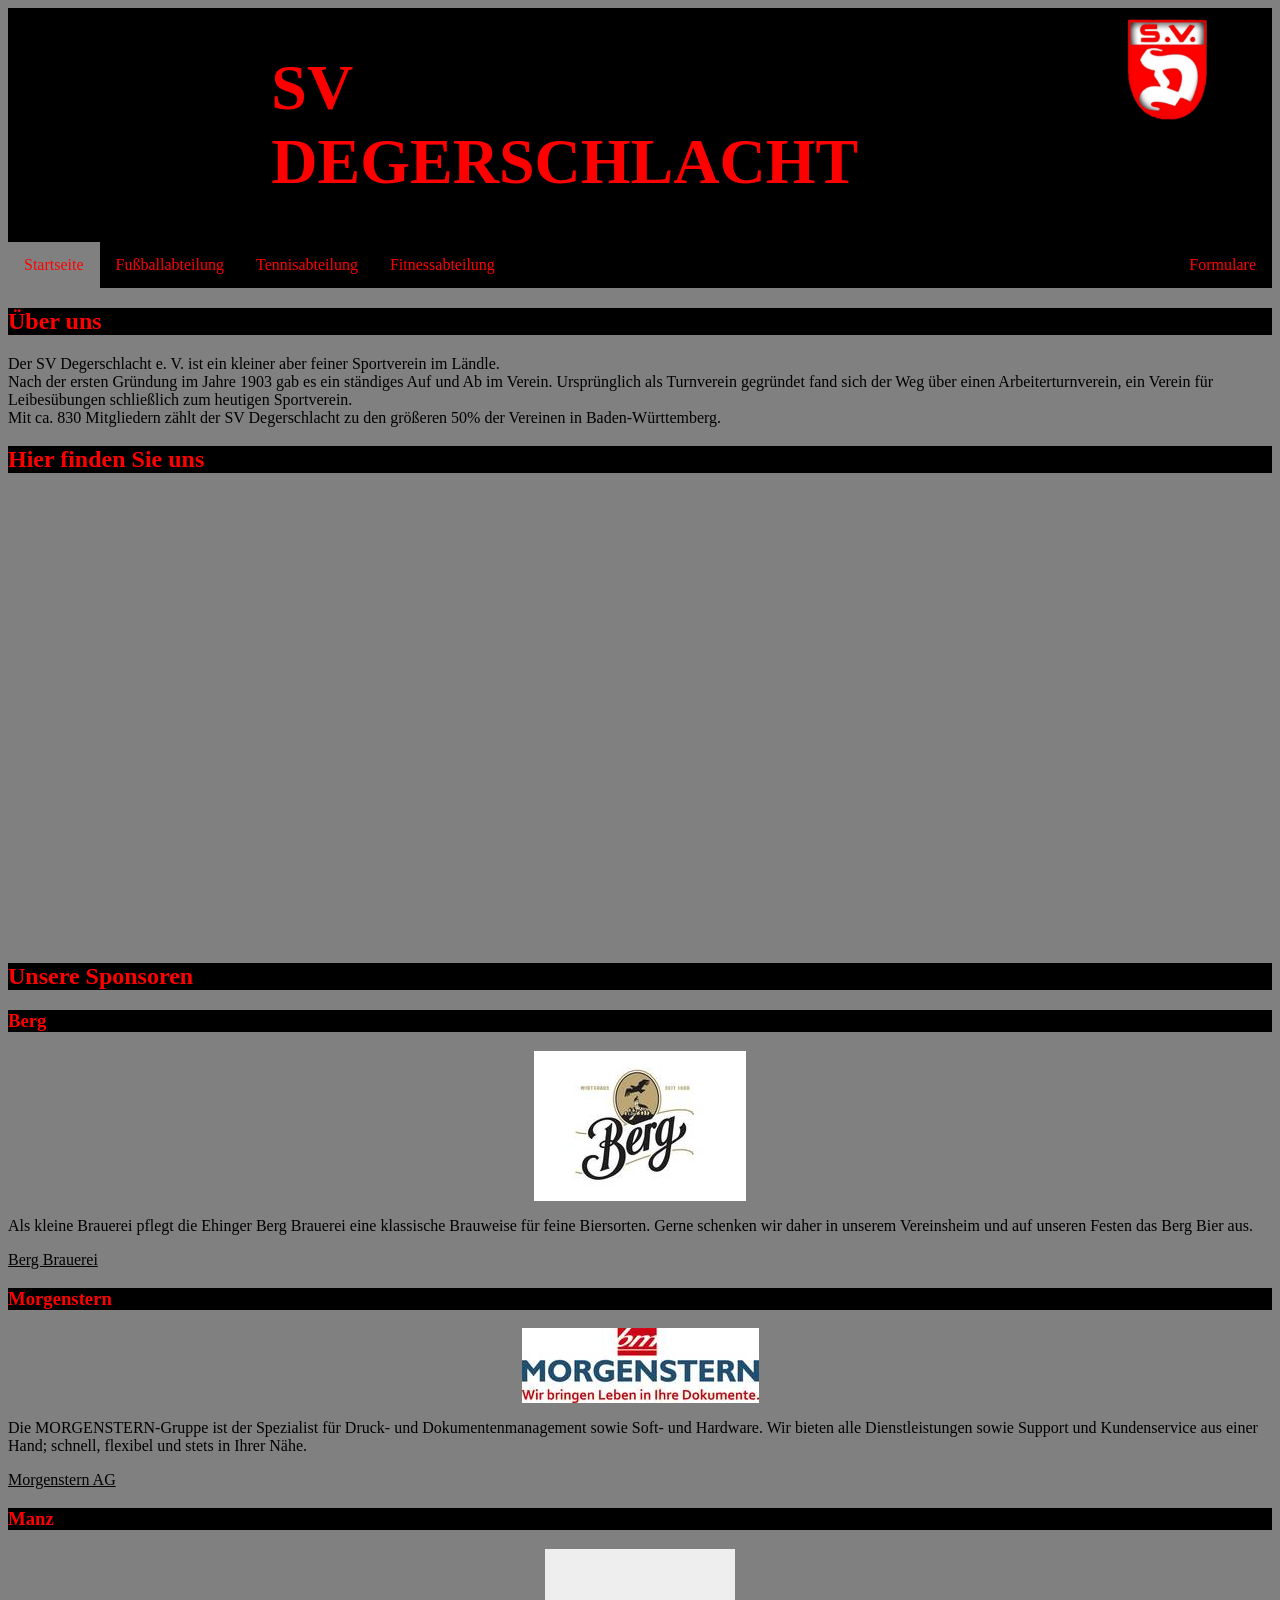
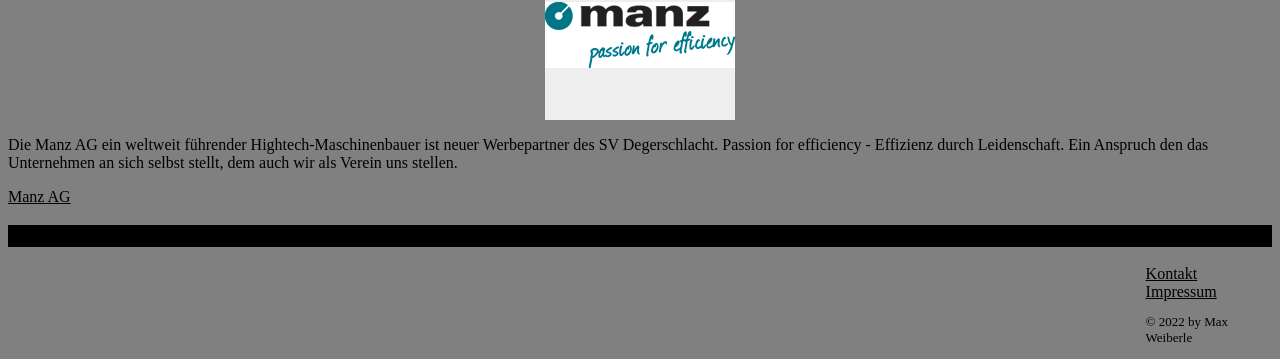
<file: WebsiteSVDegerschlacht/index.html>
<!doctype html>
<html lang="de">
  <head>
    <meta charset="utf-8">
    <meta name="viewport" content="width=device-width, initial-scale=1.0">
    <title>SV Degerschlacht Homepage</title>
    <link rel="stylesheet" href="css/stylesheet.css">
  </head>
  <body>
    <header id="grid">
      <h1 class="center">SV DEGERSCHLACHT</h1>
      <a id="backlink" href="index.html"><img src="img/Logo.png" alt="Startseite" class="center">
      </a>
    </header>
    
    <nav id="navLeiste">
      <ul>
        <li><a class="active" tabindex="0" aria-current="page">Startseite</a></li>
        <li class="dropdown"><a class="dropbtn" href="fußball.html">Fußballabteilung</a>
        <div class="dropdown-content">
          <a href="tabelle.html">Aktuelle Tabellen</a>
          <a href="herren1.html">Herren 1</a>
          <a href="herren2.html">Herren 2</a>
        </div></li>
        <li><a href="tennis.html">Tennisabteilung</a></li>
        <li><a href="fitness.html">Fitnessabteilung</a></li>
        <li style="float: right"><a href="formulare.html">Formulare</a></li>
      </ul>
    </nav>

    <h2>Über uns</h2>
    <p>Der SV Degerschlacht e. V. ist ein kleiner aber feiner Sportverein im Ländle. <br>
    Nach der ersten Gründung im Jahre 1903 gab es ein ständiges Auf und Ab im Verein. 
    Ursprünglich als Turnverein gegründet fand sich der Weg über einen Arbeiterturnverein, 
    ein Verein für Leibesübungen schließlich zum heutigen Sportverein. <br>
    Mit ca. 830 Mitgliedern zählt der SV Degerschlacht zu den größeren 50% der Vereinen in 
    Baden-Württemberg.</p>

    <h2>Hier finden Sie uns</h2>
    <iframe class="center" src="https://www.google.com/maps/embed?pb=!1m18!1m12!1m3!1d2642.925225796171!2d9.18479891505609!3d48.51549808533555!2m3!1f0!2f0!3f0!3m2!1i1024!2i768!4f13.1!3m3!1m2!1s0x4799ee1c55ea986f%3A0xfe8067bb8107727a!2sSportverein%20Degerschlacht%20e.V.!5e0!3m2!1sde!2sde!4v1642588171782!5m2!1sde!2sde" width="600" height="450" style="border:0;" allowfullscreen="" loading="lazy"></iframe>

    <h2>Unsere Sponsoren</h2>
    <h3>Berg</h3>
    <img class="center" src="img/csm_Berg_Schriftzug_Wappen_mittig_auf_hellem_Untergrund_CMYK_65777f8200.jpg" alt="Berg Logo" style="width: auto;">
    <p>Als kleine Brauerei pflegt die Ehinger Berg Brauerei eine klassische Brauweise für feine Biersorten.
      Gerne schenken wir daher in unserem Vereinsheim und auf unseren Festen das Berg Bier aus.</p>
      <a href="https://www.bergbier.de">Berg Brauerei</a>
    <h3>Morgenstern</h3>
    <img class="center" src="img/csm_Logo_Morgenstern_mitClaim_RGB_b09142875a.jpg" alt="Morgenstern Logo" style="width: auto;">
    <p>Die MORGENSTERN-Gruppe ist der Spezialist für Druck- und Dokumentenmanagement sowie Soft- und Hardware.
      Wir bieten alle Dienstleistungen sowie Support und Kundenservice aus einer Hand; schnell, flexibel und stets in Ihrer Nähe.</p>
      <a href="https://www.morgenstern.de">Morgenstern AG</a>
    <h3>Manz</h3>
    <img class="center" src="img/logo_manz.jpg" alt="Manz Logo" style="width: auto;">
    <p>Die Manz AG ein weltweit führender Hightech-Maschinenbauer ist neuer Werbepartner des SV Degerschlacht. 
     Passion for efficiency - Effizienz durch Leidenschaft. Ein Anspruch den das Unternehmen an sich selbst stellt, dem auch wir als Verein uns stellen.</p>
     <a href="https://www.manz.com">Manz AG</a>
    <h3 style="color: black;">Banner</h3>

    <footer class="rightF">
      <a href="kontakt.html">Kontakt</a>
      <a href="impressum.html">Impressum</a>
      <p>© 2022 by Max Weiberle</p>
    </footer>

  </body>
</html>
</file>
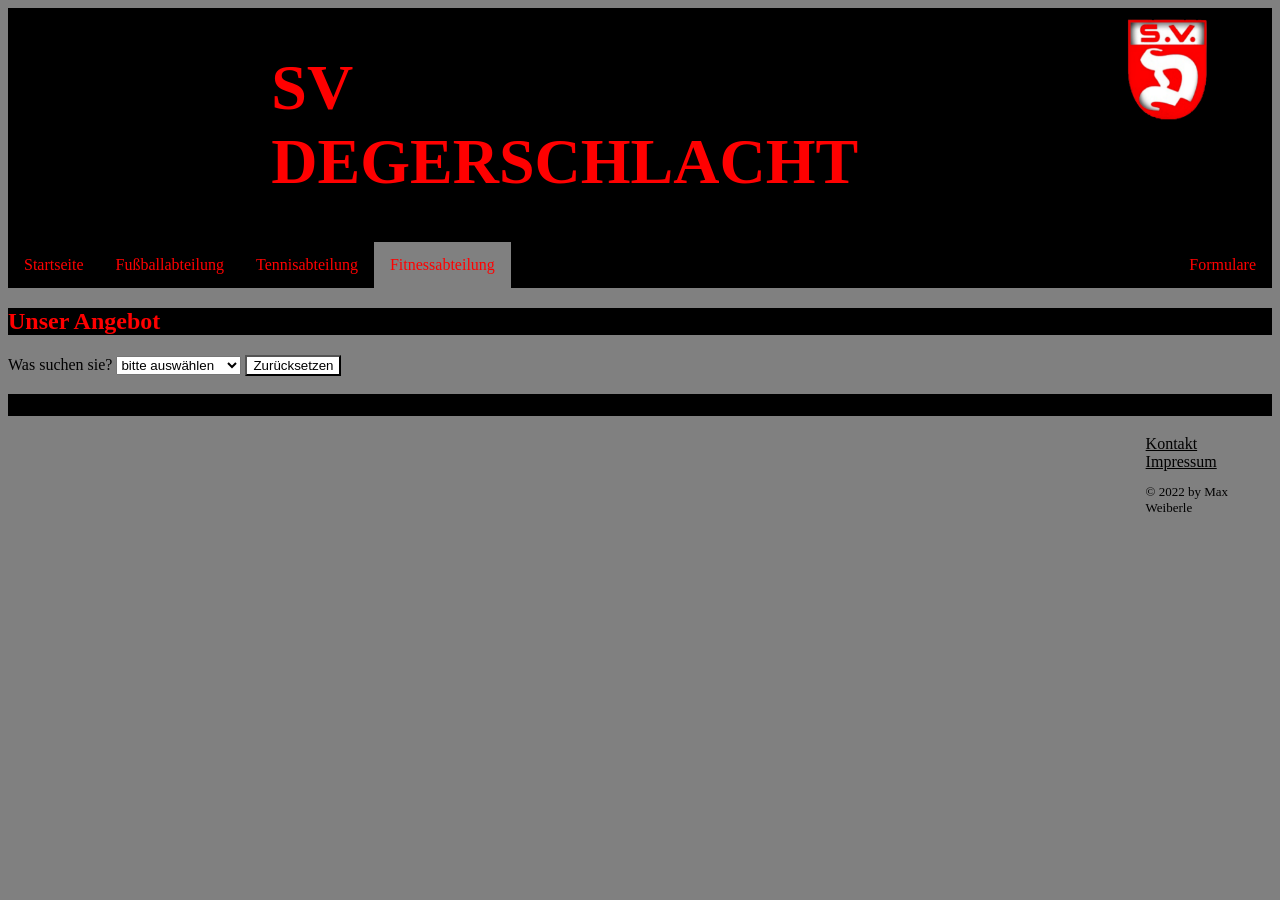
<file: WebsiteSVDegerschlacht/fitness.html>
<!doctype html>
<html lang="de">
  <head>
    <meta charset="utf-8">
    <meta name="viewport" content="width=device-width, initial-scale=1.0">
    <title>SV Degerschlacht Fitnessabteilung</title>
    <link rel="stylesheet" href="css/stylesheet.css">
    <script src="js/scriptFitness.js" async></script>
  </head>
  <body>
    <header id="grid">
      <h1 class="center">SV DEGERSCHLACHT</h1>
      <a id="backlink" href="index.html"><img src="img/Logo.png" alt="Startseite" class="center">
      </a>
    </header>
    
    <nav id="navLeiste">
      <ul>
        <li><a href="index.html">Startseite</a></li>
        <li class="dropdown"><a class="dropbtn" href="fußball.html">Fußballabteilung</a>
        <div class="dropdown-content">
          <a href="tabelle.html">Aktuelle Tabellen</a>
          <a href="herren1.html">Herren 1</a>
          <a href="herren2.html">Herren 2</a>
        </div></li>
        <li><a href="tennis.html">Tennisabteilung</a></li>
        <li><a class="active" tabindex="0" aria-current="page">Fitnessabteilung</a></li>
        <li style="float:right"><a href="formulare.html">Formulare</a></li>
      </ul>
    </nav>

    <h2>Unser Angebot</h2>
    <form id="fitnessTrainer" method="post" autocomplete="off">
      <label>Was suchen sie?</label>
      <select id="angebote">
        <option value="0">bitte auswählen</option>
        <option value="1">Eltern und Kinder</option>
        <option value="2">Ganzkörper</option>
        <option value="3">Super-Fitness</option>
        <option value="4">Skigymnastik</option>
        <option value="5">Freizeit-Mix</option>
        <option value="6">Yoga</option>
        <option value="7">Cardio</option>
        <option value="8">Männer</option>
      </select>
      <button id="b4" type="button">Zurücksetzen</button>
    </form>
    
    <div id="eltern" class="angebote">
      <h2>Eltern und Kinder</h2>
      <h3>Eltern-Kind Turnen ab 2 Jahre</h3>
      <p>Mittwoch - 15:30 - 16:30 Uhr und 16:30 - 17:30 Uhr. <br>
      Gemeinsam mit Mama oder Papa erkunden wir die Turnhalle. Gerätelandschaften sollen überwunden und erforscht werden. Rutschen, Kletter, Balancieren, Hüpfen und jede Menge Spaß.<br>
      Übungsleiterin: Steffi Kizler </p>
      <h3>Kinderturnen für Jungs und Mädels</h3>
      <p>Donnerstag - 16:30 - 17:30 Uhr - Kindergartenalter <br>
      Donnerstag - 17:30 - 18:30 Uhr - Grundschulalter <br>
      Donnerstag - 18:30 - 19:30 Uhr - Spiel, Sport, Spaß ab 5. Klasse <br>
      Das können wir schon ganz alleine! An Gerätelandschaften können wir uns austoben, unsere Grenzen austesten und die Koordination perfektionieren. <br>
      Übungsleiterin: Ursel Krais</p>
    </div>

    <div id="ganzkoerper" class="angebote">
      <h2>Ganzkörper</h2>
      <h3>65+ aber fit</h3>
      <p>Montag - 8:30 - 9:30 Uhr <br>
      Dieser Kurs am Morgen bietet ein abwechslungsreiches und rückengerechtes Gymnastikprogramm. Spaß und Entspannung kommen nicht zu kurz. <br>
      Für Frauen und Männer! <br>
      Übungsleiterin: Heike Geckeler, Tel. 57 89 50</p>
      <h3>Körper, Geist und Seele</h3>
      <p>Dienstag - 19:30 - 20:30 Uhr <br>
      Gesundheitssport auf Musik zur Erhaltung und Verbesserung der körperlichen und geistigen Leistungsfähigkeit sowie des allgemeinen Wohlbefindens. <br>
      Übungsleiterin: Susanne Haid</p>
    </div>

    <div id="superFitness" class="angebote">
      <h3>Super-Fitness</h3>
      <p>Dienstag - 20:30 - 21:30 Uhr <br>
      Schwerpunkte sind die Kräftigung von Beinmuskeln, Po, Rücken, Bauch und Oberarme auf Musik. Die Stunden beinhalten Step, Gymnastik, Pilates, Yoga, Qi-Gong, Dehnung und Entspannung. <br>
      Übungsleiterin: Susanne Haid</p>
    </div>

    <div id="skigymnastik" class="angebote">
      <h3>Skigymnastik</h3>
      <p>Mittwoch - 19:00 - 20:00 Uhr <br>
      Der Winterurlaub steht vor der Tür. Wir machen Sie mit moderner Skigymnastik fit und sicher für die Piste. <br>
      Für Frauen und Männer jeden Alters. <br>
      Übungsleiterin: Leah Lill</p>
    </div>

    <div id="freizeit" class="angebote">
      <h3>Freizeit-Mix</h3>
      <p>Mittwoch - 20:00 - 21:30 Uhr <br>
      Volleyball oder andere Ballsportarten als Freizeitsport. Für Anfänger und Wiedereinsteiger, die Freude am Ballspiel haben. Mit fachlicher Anleitung zur Verfeinerung der Spieltechnik. <br>
      Für Frauen und Männer jeden Alters.</p>
    </div>

    <div id="yoga" class="angebote">
      <h3>Yoga</h3>
      <p>Montag - 10:00 - 11:15 Uhr <br>
      Donnerstag - 18:30 - 19:30 Uhr <br>
      Donnerstag - 19:45 - 20:45 Uhr <br>
      Vereinszimmer in der Auchterthalle <br>
      Yoga bringt Beweglichkeit, Kraft, Vitalität und innere Ausgeglichenheit durch gezielte Bewegungen, Atemarbeit und Entspannungsübungen <br>
      Übungsleiterin: Anna Gehweiler <br>
      Bitte nur mit Voranmeldung unter <a href="freizeit@sv-degerschlacht.de">Freizeit@SV-Degerschlacht.de</a></p>
    </div>

    <div id="cardio" class="angebote">
      <h3>Cardio</h3>
      <p>Donnerstag - 19:30 - 20:30 Uhr <br>
      Herz-Kreislauftraining im Fettverbrennungsbereich, Kräftigung des ganzen Körpers durch abwechslungsreiches Kraft- und Ausdauertraining. <br>
      Übungsleiterin: Anja Weber</p>
    </div>

    <div id="manner" class="angebote">
      <h2>Männer</h2>
      <h3>Jedermann Sport</h3>
      <p>Montag - 20:00 - 22:00 Uhr <br>
      Verschiedene Ballsportarten wie Hockey, Basketball oder Volleyball stehen bei uns im Mittelpunkt.</p>
    </div>

    <h3 style="color: black;">Banner</h3>

    <footer class="rightF">
        <a href="kontakt.html">Kontakt</a>
        <a href="impressum.html">Impressum</a>
        <p>© 2022 by Max Weiberle</p>
      </footer>
  
    </body>
  </html>
</file>
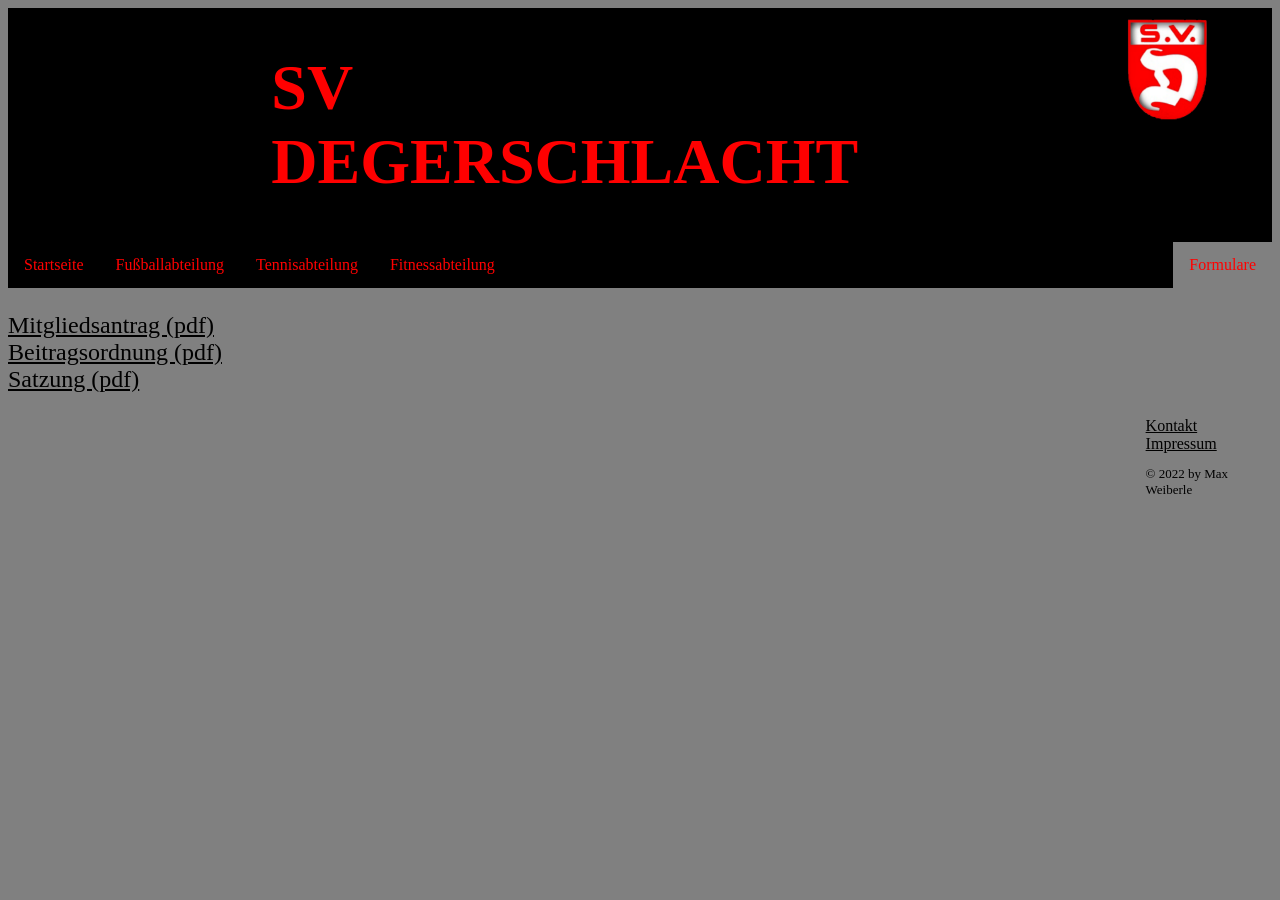
<file: WebsiteSVDegerschlacht/formulare.html>
<!doctype html>
<html lang="de">
  <head>
    <meta charset="utf-8">
    <meta name="viewport" content="width=device-width, initial-scale=1.0">
    <title>SV Degerschlacht Formulare</title>
    <link rel="stylesheet" href="css/stylesheet.css">
  </head>
  <body>
    <header id="grid">
      <h1 class="center">SV DEGERSCHLACHT</h1>
      <a id="backlink" href="index.html"><img src="img/Logo.png" alt="Startseite" class="center">
      </a>
    </header>
    
    <nav id="navLeiste">
      <ul>
        <li><a href="index.html">Startseite</a></li>
        <li class="dropdown"><a class="dropbtn" href="fußball.html">Fußballabteilung</a>
        <div class="dropdown-content">
          <a href="tabelle.html">Aktuelle Tabellen</a>
          <a href="herren1.html">Herren 1</a>
          <a href="herren2.html">Herren 2</a>
        </div></li>
        <li><a href="tennis.html">Tennisabteilung</a></li>
        <li><a href="fitness.html">Fitnessabteilung</a></li>
        <li style="float:right"><a class="active" tabindex="0" aria-current="page">Formulare</a></li>
      </ul>
    </nav>

    <p style="font-size: 1.5em;"><a href="formulare/SVD_Aufnahmeantrag_2020_V1.0.pdf">Mitgliedsantrag (pdf)</a><br>
    <a href="formulare/SVD_Beitragsordnung_2019.pdf">Beitragsordnung (pdf)</a><br>
    <a href="formulare/SVD_Satzung_2013.pdf">Satzung (pdf)</a></p>

    <footer class="rightF">
        <a href="kontakt.html">Kontakt</a>
        <a href="impressum.html">Impressum</a>
        <p>© 2022 by Max Weiberle</p>
      </footer>
  
    </body>
  </html>
</file>
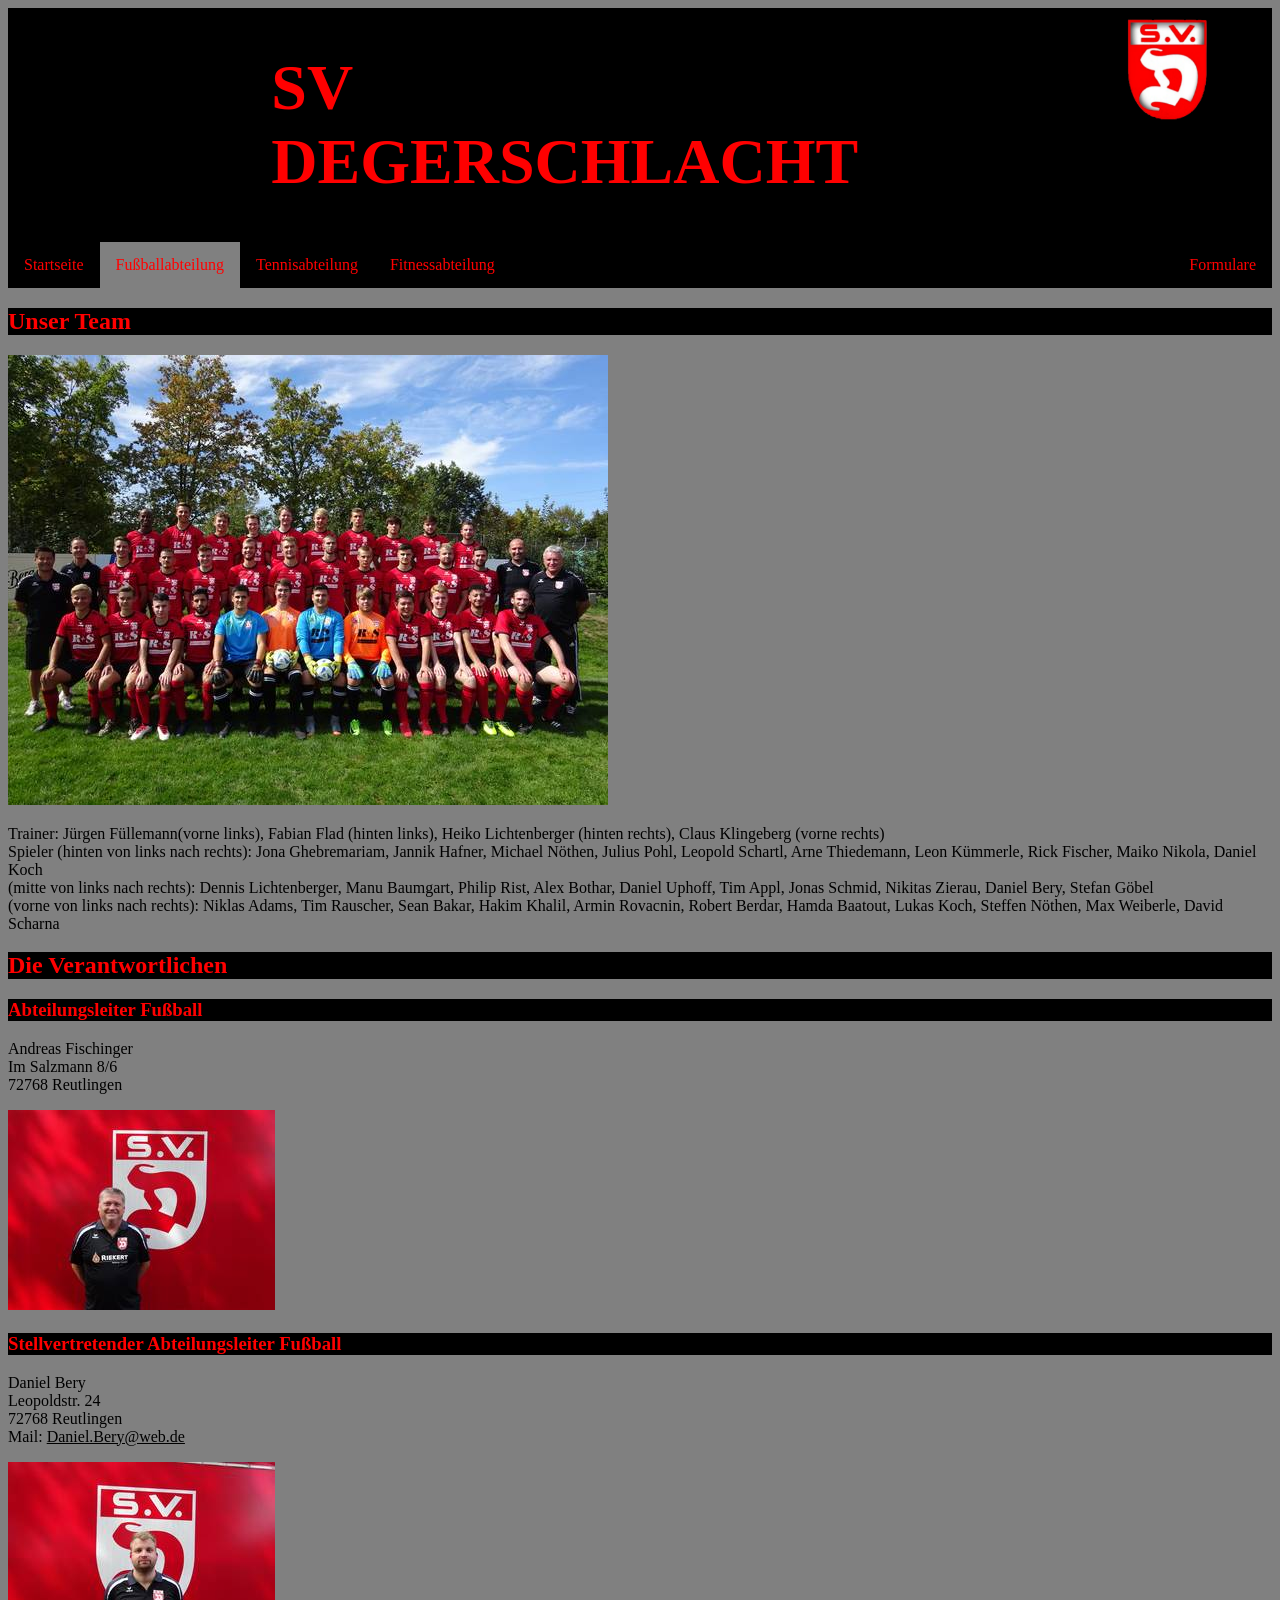
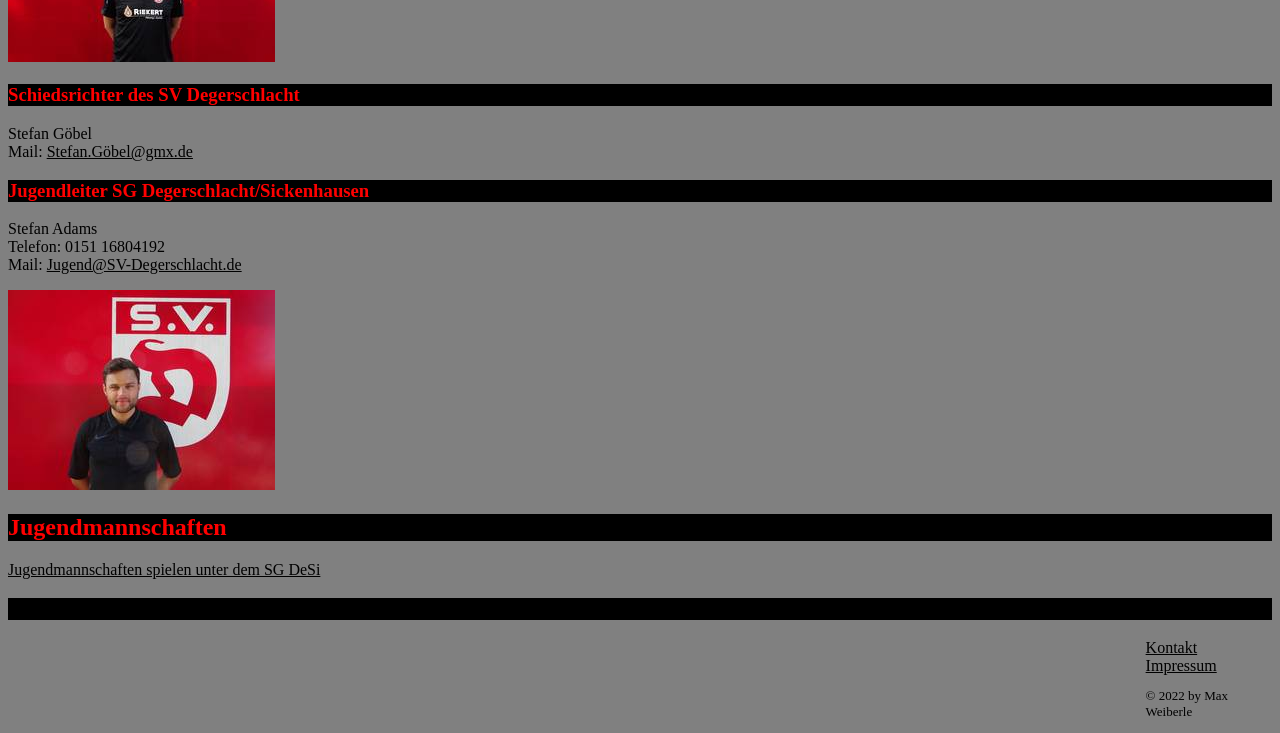
<file: WebsiteSVDegerschlacht/fußball.html>
<!doctype html>
<html lang="de">
  <head>
    <meta charset="utf-8">
    <meta name="viewport" content="width=device-width, initial-scale=1.0">
    <title>SV Degerschlacht Fußballabteilung</title>
    <link rel="stylesheet" href="css/stylesheet.css">
  </head>
  <body>
    <header id="grid">
      <h1 class="center">SV DEGERSCHLACHT</h1>
      <a id="backlink" href="index.html"><img src="img/Logo.png" alt="Startseite" class="center">
      </a>
    </header>
    
    <nav id="navLeiste">
      <ul>
        <li><a href="index.html">Startseite</a></li>
        <li class="dropdown"><a class="dropbtn active" tabindex="0" aria-current="page">Fußballabteilung</a>
        <div class="dropdown-content">
          <a href="tabelle.html">Aktuelle Tabellen</a>
          <a href="herren1.html">Herren 1</a>
          <a href="herren2.html">Herren 2</a>
        </div></li>
        <li><a href="tennis.html">Tennisabteilung</a></li>
        <li><a href="fitness.html">Fitnessabteilung</a></li>
        <li style="float:right"><a href="formulare.html">Formulare</a></li>
      </ul>
    </nav>
    <h2>Unser Team</h2>
    <img src="img/Mannschaftsfoto.jpg">
    <p>Trainer: Jürgen Füllemann(vorne links), Fabian Flad (hinten links), Heiko Lichtenberger (hinten rechts), Claus Klingeberg (vorne rechts)<br>
    Spieler (hinten von links nach rechts): Jona Ghebremariam, Jannik Hafner, Michael Nöthen, Julius Pohl, Leopold Schartl, Arne Thiedemann, Leon Kümmerle, Rick Fischer, Maiko Nikola, Daniel Koch<br>
    (mitte von links nach rechts): Dennis Lichtenberger, Manu Baumgart, Philip Rist, Alex Bothar, Daniel Uphoff, Tim Appl, Jonas Schmid, Nikitas Zierau, Daniel Bery, Stefan Göbel<br>
    (vorne von links nach rechts): Niklas Adams, Tim Rauscher, Sean Bakar, Hakim Khalil, Armin Rovacnin, Robert Berdar, Hamda Baatout, Lukas Koch, Steffen Nöthen, Max Weiberle, David Scharna</p>
    <h2>Die Verantwortlichen</h2>
    <h3>Abteilungsleiter Fußball</h3>
    <p id="grid">Andreas Fischinger<br>
    Im Salzmann 8/6<br>
    72768 Reutlingen</p>
    <img src="img/Fischinger.jpg">

    <h3>Stellvertretender Abteilungsleiter Fußball</h3>
    <p>Daniel Bery<br>
    Leopoldstr. 24<br>
    72768 Reutlingen<br>
    Mail: <a href="mailto: daniel.bery@web.de">Daniel.Bery@web.de</a></p>
    <img src="img/Bery.jpg">

    <h3>Schiedsrichter des SV Degerschlacht</h3>
    <p>Stefan Göbel<br>
    Mail: <a href="mailto: stefan.goebel1@gmx.de">Stefan.Göbel@gmx.de</a></p>

    <h3>Jugendleiter SG Degerschlacht/Sickenhausen</h3>
    <p>Stefan Adams<br>
    Telefon: 0151 16804192<br>
    Mail: <a href="jugend@sv-degerschlacht.de">Jugend@SV-Degerschlacht.de</a></p>
    <img src="img/Goebel.jpg">

    <h2>Jugendmannschaften</h2>
    <p> <a href="https://www.sgdesi.de/">Jugendmannschaften spielen unter dem SG DeSi</a></p>
    
    <h3 style="color: black;">Banner</h3>

    <footer class="rightF">
        <a href="kontakt.html">Kontakt</a>
        <a href="impressum.html">Impressum</a>
        <p>© 2022 by Max Weiberle</p>
      </footer>
  
    </body>
  </html>
</file>
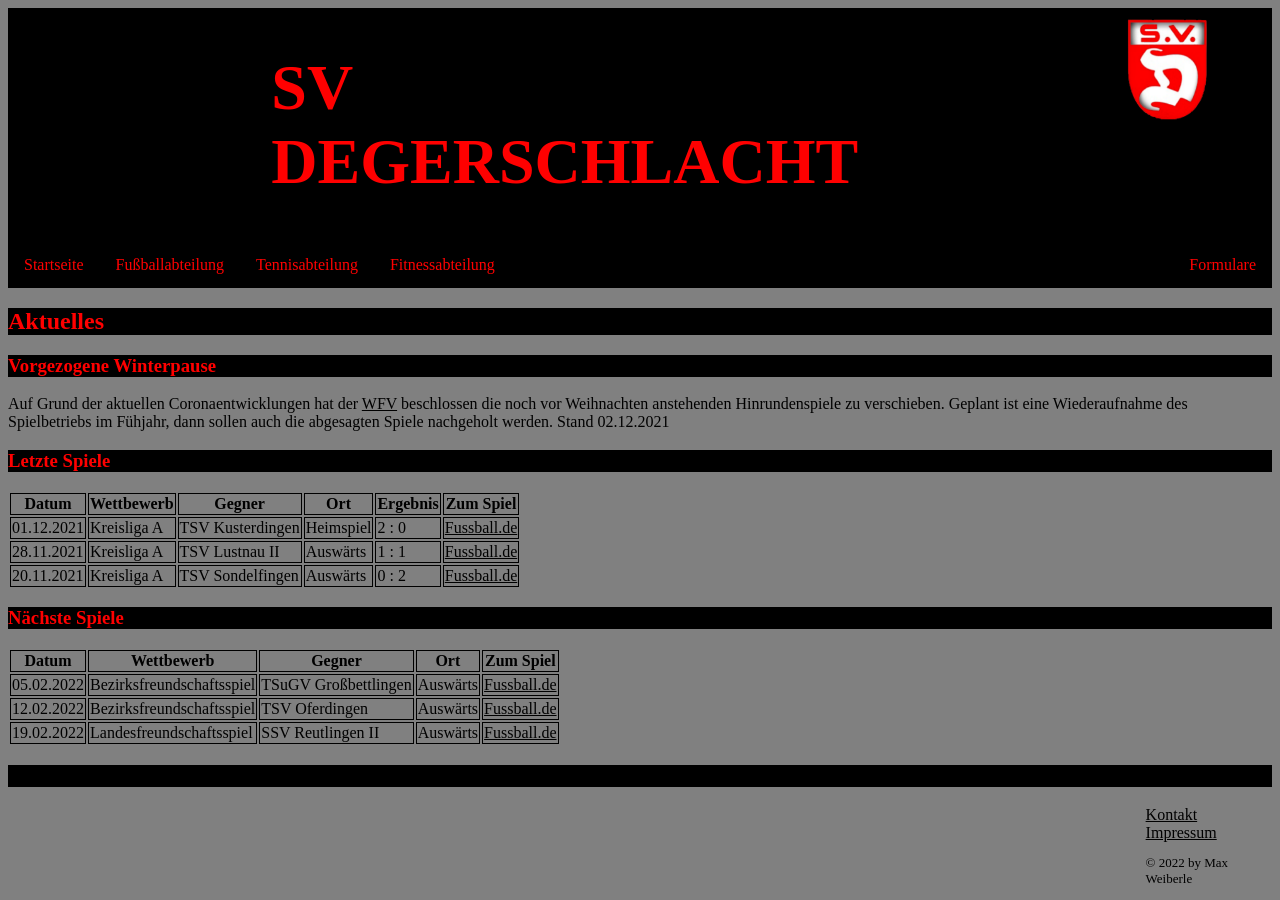
<file: WebsiteSVDegerschlacht/herren1.html>
<!doctype html>
<html lang="de">
  <head>
    <meta charset="utf-8">
    <meta name="viewport" content="width=device-width, initial-scale=1.0">
    <title>SV Degerschlacht Herren 1</title>
    <link rel="stylesheet" href="css/stylesheet.css">
  </head>
  <body>
    <header id="grid">
      <h1 class="center">SV DEGERSCHLACHT</h1>
      <a id="backlink" href="index.html"><img src="img/Logo.png" alt="Startseite" class="center">
      </a>
    </header>
    
    <nav id="navLeiste">
      <ul>
        <li><a href="index.html">Startseite</a></li>
        <li class="dropdown"><a class="dropbtn" href="fußball.html">Fußballabteilung</a>
        <div class="dropdown-content">
          <a href="tabelle.html">Aktuelle Tabellen</a>
          <a class="active" tabindex="0" aria-current="page">Herren 1</a>
          <a href="herren2.html">Herren 2</a>
        </div></li>
        <li><a href="tennis.html">Tennisabteilung</a></li>
        <li><a href="fitness.html">Fitnessabteilung</a></li>
        <li style="float:right"><a href="formulare.html">Formulare</a></li>
      </ul>
    </nav>

    <h2>Aktuelles</h2>
    <h3>Vorgezogene Winterpause</h3>
    <p>Auf Grund der aktuellen Coronaentwicklungen hat der <a href="https://www.wuerttfv.de/">WFV</a> beschlossen die noch vor Weihnachten anstehenden Hinrundenspiele zu verschieben.
    Geplant ist eine Wiederaufnahme des Spielbetriebs im Fühjahr, dann sollen auch die abgesagten Spiele nachgeholt werden. Stand 02.12.2021</p>
    <h3>Letzte Spiele</h3>
    <table>
      <tr> <th>Datum</th> <th>Wettbewerb</th> <th>Gegner</th> <th>Ort</th> <th>Ergebnis</th> <th>Zum Spiel</th></tr>
      <tr> <td>01.12.2021</td> <td>Kreisliga A</td> <td>TSV Kusterdingen</td> <td>Heimspiel</td> <td>2 : 0</td><td><a href="https://www.fussball.de/spiel/sv-degerschlacht-tsv-kusterdingen/-/spiel/02F0G6B8HC000000VS5489B4VSOE7V84#!/">Fussball.de</a></td></tr>
      <tr> <td>28.11.2021</td> <td>Kreisliga A</td> <td>TSV Lustnau II</td> <td>Auswärts</td> <td>1 : 1</td><td><a href="https://www.fussball.de/spiel/tsv-lustnau-ii-sv-degerschlacht/-/spiel/02F0G6B5UG000000VS5489B4VSOE7V84#!/">Fussball.de</a></td></tr>
      <tr> <td>20.11.2021</td> <td>Kreisliga A</td> <td>TSV Sondelfingen</td> <td>Auswärts</td> <td>0 : 2</td><td><a href="https://www.fussball.de/spiel/tsv-sondelfingen-1-sv-degerschlacht/-/spiel/02F0G6B6CC000000VS5489B4VSOE7V84#!/">Fussball.de</a></td></tr>
    </table>
    <h3>Nächste Spiele</h3>
    <table>
      <tr> <th>Datum</th> <th>Wettbewerb</th> <th>Gegner</th> <th>Ort</th> <th>Zum Spiel</th></tr>
      <tr> <td>05.02.2022</td> <td>Bezirksfreundschaftsspiel</td> <td>TSuGV Großbettlingen</td> <td>Auswärts</td> <td><a href="https://www.fussball.de/spiel/tsugv-grossbettlingen-sv-degerschlacht/-/spiel/02GU5Q2RG8000000VS5489B3VTU8R5RA#!/">Fussball.de</a></td></tr>
      <tr> <td>12.02.2022</td> <td>Bezirksfreundschaftsspiel</td> <td>TSV Oferdingen</td> <td>Auswärts</td> <td><a href="https://www.fussball.de/spiel/tsv-ofterdingen-sv-degerschlacht/-/spiel/02GNO80U5C000000VS5489B4VT01MJG1#!/">Fussball.de</a></td></tr>
      <tr> <td>19.02.2022</td> <td>Landesfreundschaftsspiel</td> <td>SSV Reutlingen II</td> <td>Auswärts</td> <td><a href="https://www.fussball.de/spiel/ssv-reutlingen-1905-fussball-ii-sv-degerschlacht/-/spiel/02GVSA4E8G000000VS5489B3VSGTCRB6">Fussball.de</a></td></tr>
    </table>

    <h3 style="color: black;">Banner</h3>
    <footer class="rightF">
        <a href="kontakt.html">Kontakt</a>
        <a href="impressum.html">Impressum</a>
        <p>© 2022 by Max Weiberle</p>
      </footer>
  
    </body>
  </html>
</file>
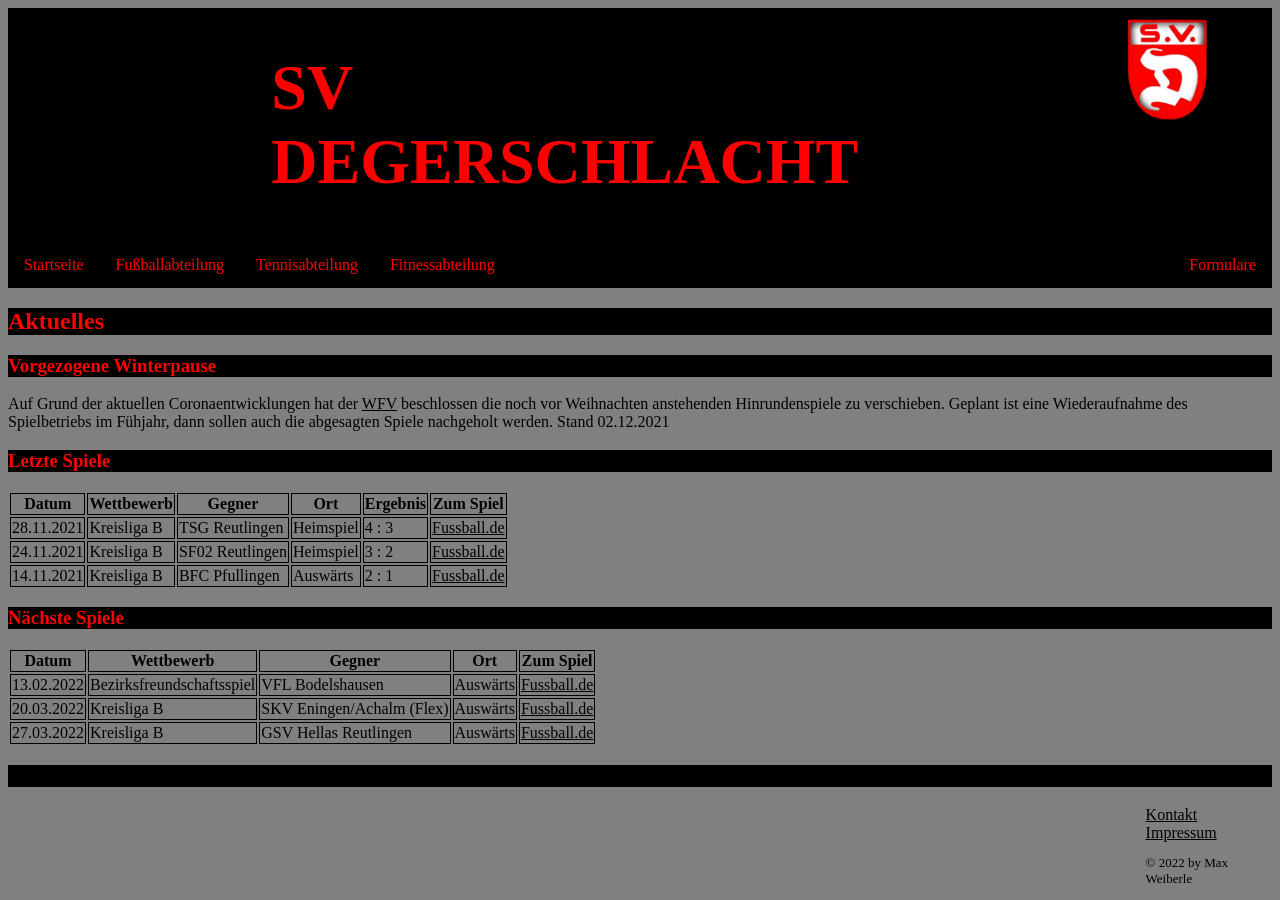
<file: WebsiteSVDegerschlacht/herren2.html>
<!doctype html>
<html lang="de">
  <head>
    <meta charset="utf-8">
    <meta name="viewport" content="width=device-width, initial-scale=1.0">
    <title>SV Degerschlacht Herren 2</title>
    <link rel="stylesheet" href="css/stylesheet.css">
  </head>
  <body>
    <header id="grid">
      <h1 class="center">SV DEGERSCHLACHT</h1>
      <a id="backlink" href="index.html"><img src="img/Logo.png" alt="Startseite" class="center">
      </a>
    </header>
    
    <nav id="navLeiste">
      <ul>
        <li><a href="index.html">Startseite</a></li>
        <li class="dropdown"><a class="dropbtn" href="fußball.html">Fußballabteilung</a>
        <div class="dropdown-content">
          <a href="tabelle.html">Aktuelle Tabellen</a>
          <a href="herren1.html">Herren 1</a>
          <a class="active" tabindex="0" aria-current="page">Herren 2</a>
        </div></li>
        <li><a href="tennis.html">Tennisabteilung</a></li>
        <li><a href="fitness.html">Fitnessabteilung</a></li>
        <li style="float:right"><a href="formulare.html">Formulare</a></li>
      </ul>
    </nav>

    <h2>Aktuelles</h2>
    <h3>Vorgezogene Winterpause</h3>
    <p>Auf Grund der aktuellen Coronaentwicklungen hat der <a href="https://www.wuerttfv.de/">WFV</a> beschlossen die noch vor Weihnachten anstehenden Hinrundenspiele zu verschieben.
    Geplant ist eine Wiederaufnahme des Spielbetriebs im Fühjahr, dann sollen auch die abgesagten Spiele nachgeholt werden. Stand 02.12.2021</p>
    <h3>Letzte Spiele</h3>
    <table>
      <tr> <th>Datum</th> <th>Wettbewerb</th> <th>Gegner</th> <th>Ort</th> <th>Ergebnis</th><th>Zum Spiel</th></tr>
      <tr> <td>28.11.2021</td> <td>Kreisliga B</td> <td>TSG Reutlingen</td> <td>Heimspiel</td> <td>4 : 3</td><td><a href="https://www.fussball.de/spiel/sv-degerschlacht-ii-tsg-reutlingen/-/spiel/02F0G87KV8000000VS5489B4VSOE7V84#!/">Fussball.de</a></td></tr>
      <tr> <td>24.11.2021</td> <td>Kreisliga B</td> <td>SF02 Reutlingen</td> <td>Heimspiel</td> <td>3 : 2</td><td><a href="https://www.fussball.de/spiel/sv-degerschlacht-ii-sf02-reutlingen/-/spiel/02F0G87L7S000000VS5489B4VSOE7V84#!/">Fussball.de</a></td></tr>
      <tr> <td>14.11.2021</td> <td>Kreisliga B</td> <td>BFC Pfullingen</td> <td>Auswärts</td> <td>2 : 1</td><td><a href="https://www.fussball.de/spiel/bfc-pfullingen-sv-degerschlacht-ii/-/spiel/02F0G87L6C000000VS5489B4VSOE7V84#!/">Fussball.de</a></td></tr>
    </table>
    <h3>Nächste Spiele</h3>
    <table>
      <tr> <th>Datum</th> <th>Wettbewerb</th> <th>Gegner</th> <th>Ort</th> <th>Zum Spiel</th></tr>
      <tr> <td>13.02.2022</td> <td>Bezirksfreundschaftsspiel</td> <td>VFL Bodelshausen</td> <td>Auswärts</td> <td><a href="https://www.fussball.de/spiel/vfb-bodelshausen-sv-degerschlacht-ii/-/spiel/02GVIPJSIS000000VS5489B4VVCED720">Fussball.de</a></td></tr>
      <tr> <td>20.03.2022</td> <td>Kreisliga B</td> <td>SKV Eningen/Achalm (Flex)</td> <td>Auswärts</td> <td><a href="https://www.fussball.de/spiel/skv-eningen-achalm-sv-degerschlacht-ii/-/spiel/02F0G87QG0000000VS5489B4VSOE7V84#!/">Fussball.de</a></td></tr>
      <tr> <td>27.03.2022</td> <td>Kreisliga B</td> <td>GSV Hellas Reutlingen</td> <td>Auswärts</td> <td><a href="https://www.fussball.de/spiel/gsv-hellas-reutlingen-sv-degerschlacht-ii/-/spiel/02F0G87PVC000000VS5489B4VSOE7V84#!/">Fussball.de</a></td></tr>
    </table>

    <h3 style="color: black;">Banner</h3>
    <footer class="rightF">
        <a href="kontakt.html">Kontakt</a>
        <a href="impressum.html">Impressum</a>
        <p>© 2022 by Max Weiberle</p>
      </footer>
  
    </body>
  </html>
</file>
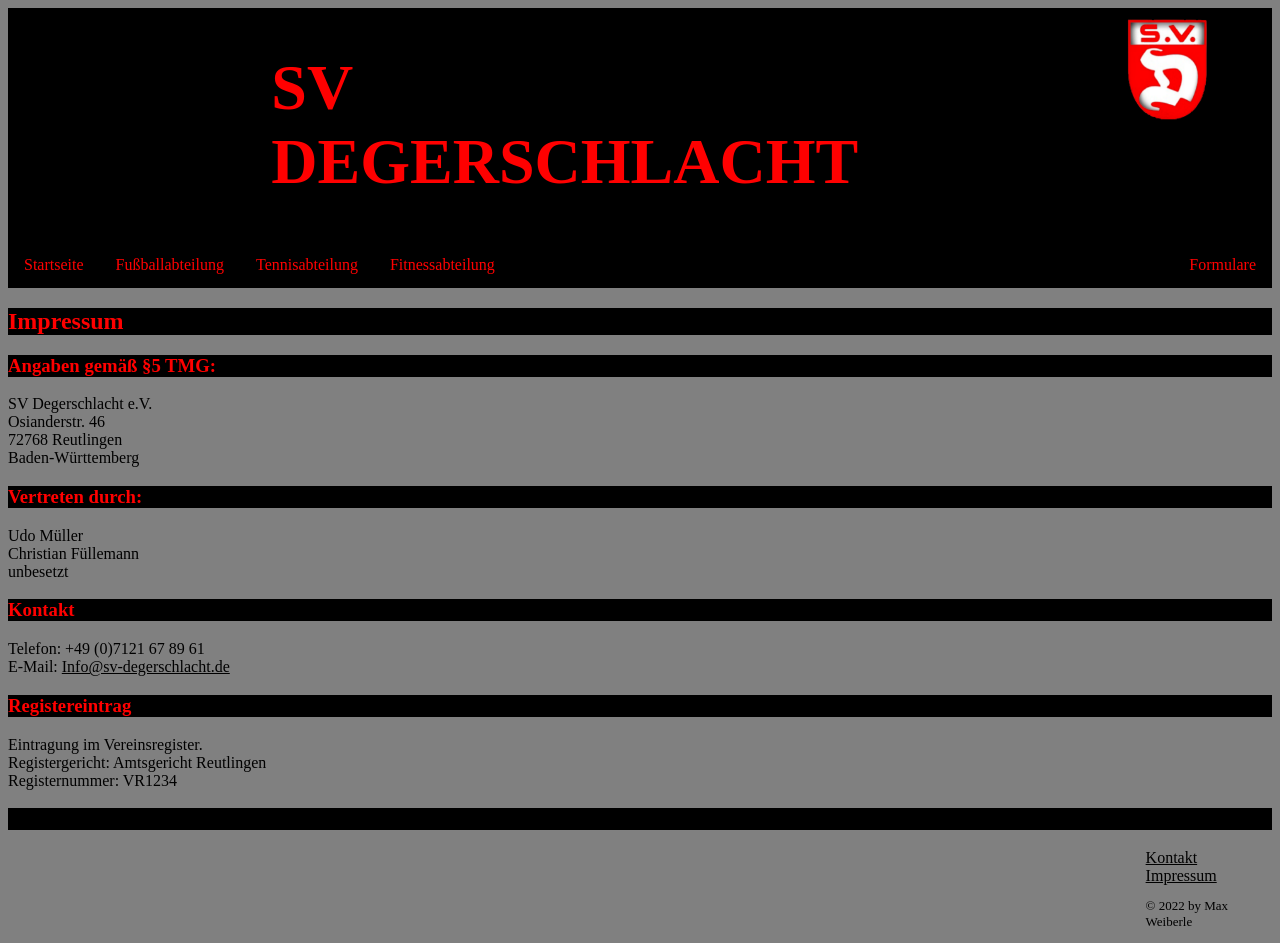
<file: WebsiteSVDegerschlacht/impressum.html>
<!doctype html>
<html lang="de">
  <head>
    <meta charset="utf-8">
    <meta name="viewport" content="width=device-width, initial-scale=1.0">
    <title>SV Degerschlacht Kontakt</title>
    <link rel="stylesheet" href="css/stylesheet.css">
  </head>
  <body>
    <header id="grid">
      <h1 class="center">SV DEGERSCHLACHT</h1>
      <a id="backlink" href="index.html"><img src="img/Logo.png" alt="Startseite" class="center">
      </a>
    </header>
    
    <nav id="navLeiste">
      <ul>
        <li><a href="index.html">Startseite</a></li>
        <li class="dropdown"><a class="dropbtn" href="fußball.html">Fußballabteilung</a>
        <div class="dropdown-content">
          <a href="tabelle.html">Aktuelle Tabellen</a>
          <a href="herren1.html">Herren 1</a>
          <a href="herren2.html">Herren 2</a>
        </div></li>
        <li><a href="tennis.html">Tennisabteilung</a></li>
        <li><a href="fitness.html">Fitnessabteilung</a></li>
        <li style="float:right"><a href="formulare.html">Formulare</a></li>
      </ul>
    </nav>

    <h2>Impressum</h2>
    <h3>Angaben gemäß §5 TMG:</h3>
    <p>SV Degerschlacht e.V. <br>
    Osianderstr. 46 <br>
    72768 Reutlingen <br>
    Baden-Württemberg</p>
    
    <h3>Vertreten durch:</h3>
    <p>Udo Müller <br>
    Christian Füllemann <br>
    unbesetzt</p>

    <h3>Kontakt</h3>
    <p>Telefon: +49 (0)7121 67 89 61 <br>
    E-Mail: <a href="mailto:info@sv-degerschlacht.de">Info@sv-degerschlacht.de</a></p>

    <h3>Registereintrag</h3>
    <p>Eintragung im Vereinsregister. <br>
    Registergericht: Amtsgericht Reutlingen <br>
    Registernummer: VR1234 <erfunden></p>

    <h3 style="color: black;">Banner</h3>

    <footer class="rightF">
        <a href="kontakt.html">Kontakt</a>
        <a href="impressum.html">Impressum</a>
        <p>© 2022 by Max Weiberle</p>
      </footer>
  
    </body>
  </html>
</file>
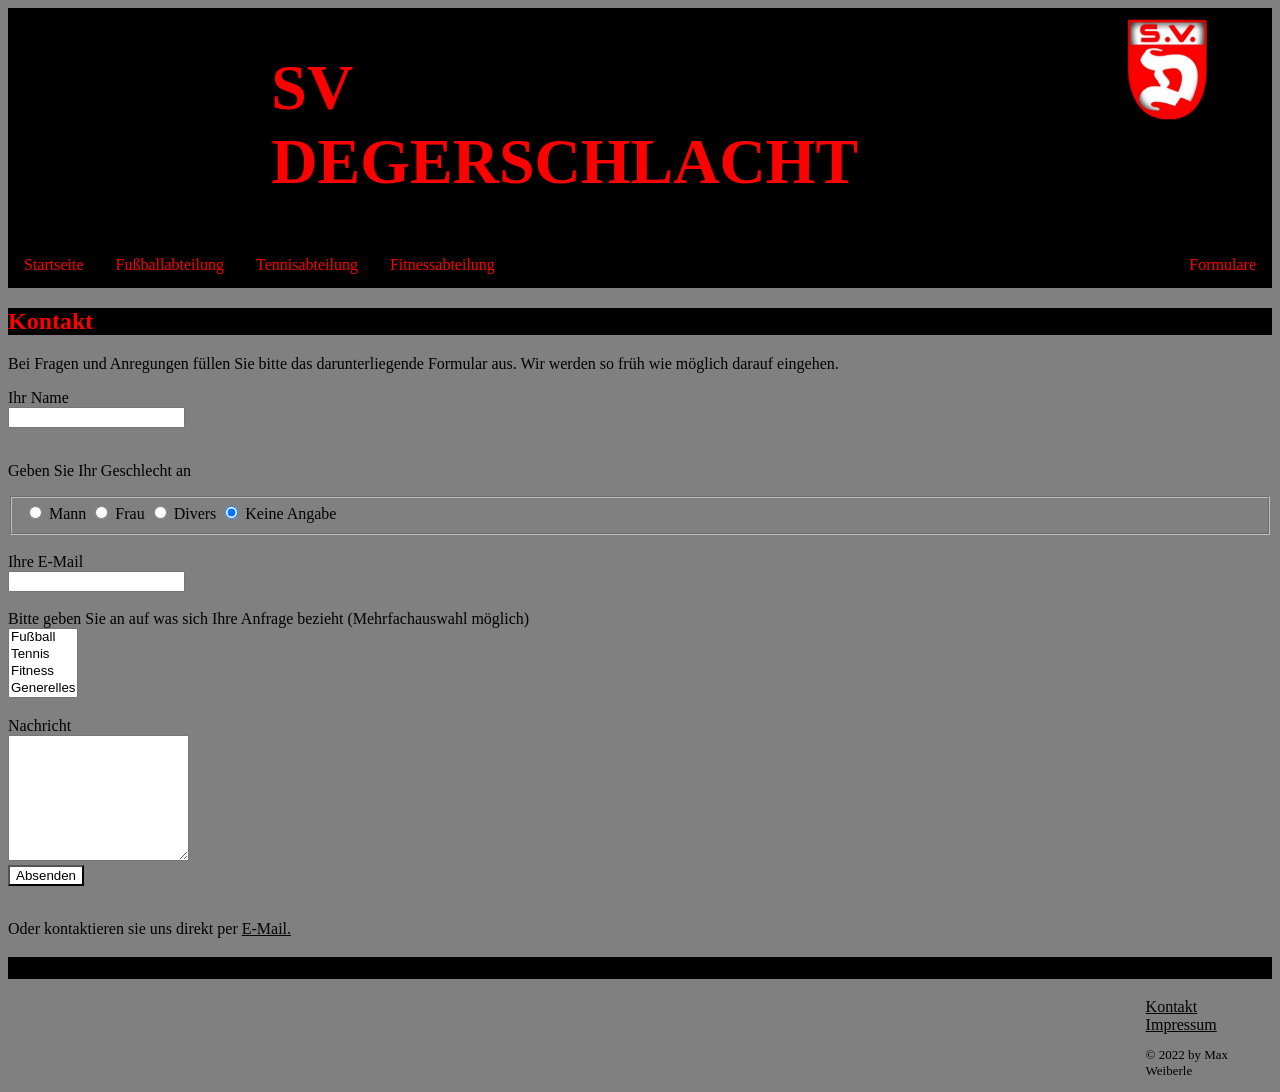
<file: WebsiteSVDegerschlacht/kontakt.html>
<!doctype html>
<html lang="de">
  <head>
    <meta charset="utf-8">
    <meta name="viewport" content="width=device-width, initial-scale=1.0">
    <title>SV Degerschlacht Kontakt</title>
    <link rel="stylesheet" href="css/stylesheet.css">
    <script src="js/scriptKontakt.js" async></script>
  </head>
  <body>
    <header id="grid">
      <h1 class="center">SV DEGERSCHLACHT</h1>
      <a id="backlink" href="index.html"><img src="img/Logo.png" alt="Startseite" class="center">
      </a>
    </header>
    
    <nav id="navLeiste">
      <ul>
        <li><a href="index.html">Startseite</a></li>
        <li class="dropdown"><a class="dropbtn" href="fußball.html">Fußballabteilung</a>
        <div class="dropdown-content">
          <a href="tabelle.html">Aktuelle Tabellen</a>
          <a href="herren1.html">Herren 1</a>
          <a href="herren2.html">Herren 2</a>
        </div></li>
        <li><a href="tennis.html">Tennisabteilung</a></li>
        <li><a href="fitness.html">Fitnessabteilung</a></li>
        <li style="float:right"><a href="formulare.html">Formulare</a></li>
      </ul>
    </nav>

    <h2>Kontakt</h2>
    <p>Bei Fragen und Anregungen füllen Sie bitte das darunterliegende Formular aus. Wir werden so früh wie möglich darauf eingehen.</p>

    <form id="kontakt" method="post" autocomplete="off">
        <label for="name">Ihr Name</label><br>
        <input id="name" required><br><br>
        <p>Geben Sie Ihr Geschlecht an</p>
        <fieldset>
          <input type="radio" id="male" name="Geschlecht" value="Männlich">
          <label for="male">Mann</label>
          <input type="radio" id="female" name="Geschlecht" value="Weiblich">
          <label for="female">Frau</label>
          <input type="radio" id="divers" name="Geschlecht" value="Divers">
          <label for="divers">Divers</label>
          <input type="radio" id="noComment" name="Geschlecht" value="Keine Angabe" checked>
          <label for="noComment">Keine Angabe</label>
        </fieldset><br>
        <label for="mail">Ihre E-Mail</label><br>
        <input id="mail" type="email" required><br><br>
        <label>Bitte geben Sie an auf was sich Ihre Anfrage bezieht (Mehrfachauswahl möglich)</label><br>
        <select id="thema" multiple>
          <option value="0">bitte auswählen</option>
          <option value="1">Fußball</option>
          <option value="2">Tennis</option>
          <option value="3">Fitness</option>
          <option value="4">Generelles</option>
        </select><br><br>
        <label>Nachricht</label><br>
        <textarea rows="8" name="nachricht" required></textarea><br>
        <button id="b5" type="submit">Absenden</button>
    </form>
    <p><br>
    Oder kontaktieren sie uns direkt per <a href="mailto: Max-Weiberle@gmx.de">E-Mail.</a></p>

    <h3 style="color: black;">Banner</h3>

    <footer class="rightF">
        <a href="kontakt.html">Kontakt</a>
        <a href="impressum.html">Impressum</a>
        <p>© 2022 by Max Weiberle</p>
      </footer>
  
    </body>
  </html>
</file>
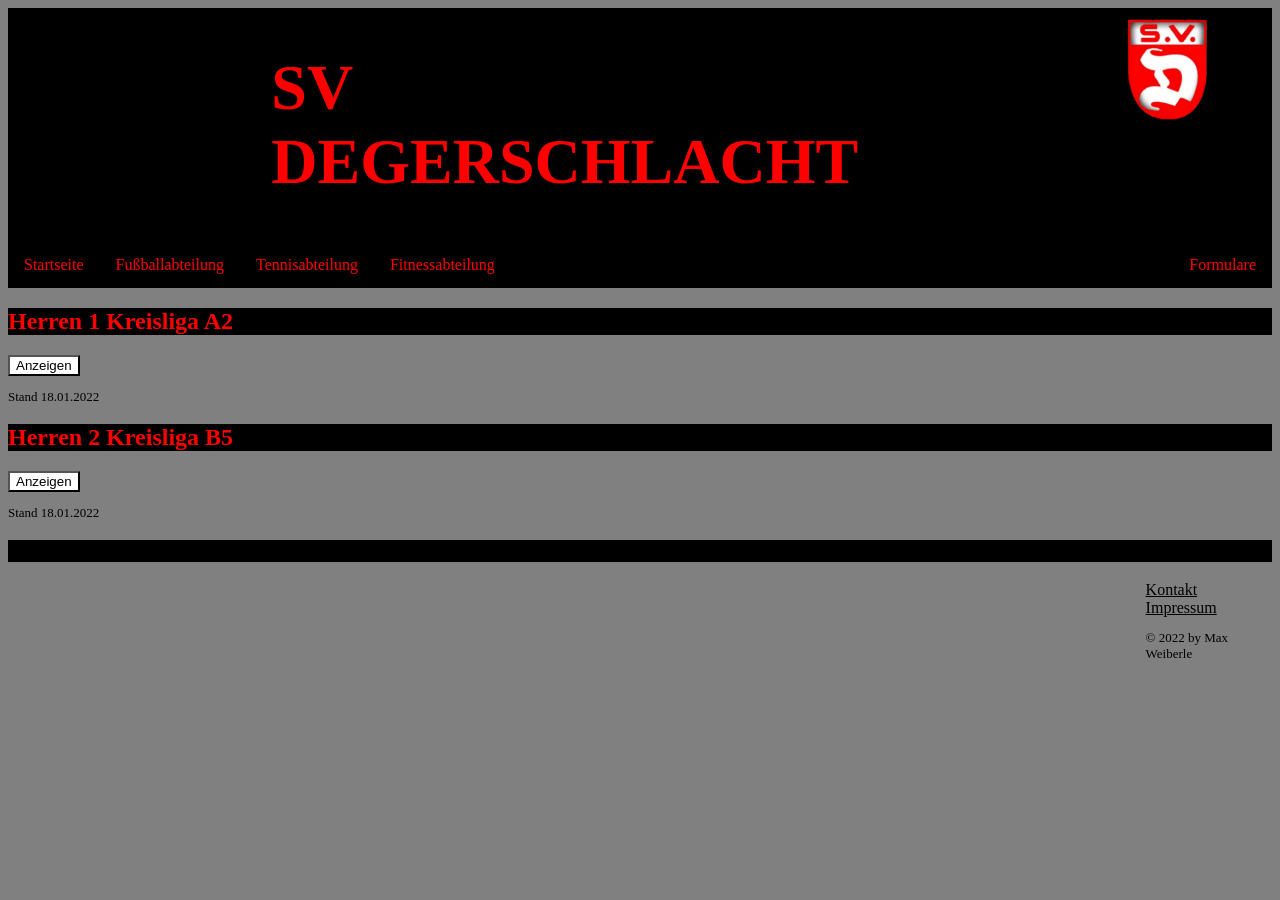
<file: WebsiteSVDegerschlacht/tabelle.html>
<!doctype html>
<html lang="de">
  <head>
    <meta charset="utf-8">
    <meta name="viewport" content="width=device-width, initial-scale=1.0">
    <title>SV Degerschlacht Tabellen</title>
    <link rel="stylesheet" href="css/stylesheet.css">
    <script src="js/scriptTabelle.js" async></script>
  </head>
  <body>
    <header id="grid">
      <h1 class="center">SV DEGERSCHLACHT</h1>
      <a id="backlink" href="index.html"><img src="img/Logo.png" alt="Startseite" class="center">
      </a>
    </header>
    
    <nav id="navLeiste">
      <ul>
        <li><a href="index.html">Startseite</a></li>
        <li class="dropdown"><a class="dropbtn" href="fußball.html">Fußballabteilung</a>
        <div class="dropdown-content">
          <a class="active" tabindex="0" aria-current="page">Aktuelle Tabellen</a>
          <a href="herren1.html">Herren 1</a>
          <a href="herren2.html">Herren 2</a>
        </div></li>
        <li><a href="tennis.html">Tennisabteilung</a></li>
        <li><a href="fitness.html">Fitnessabteilung</a></li>
        <li style="float:right"><a href="formulare.html">Formulare</a></li>
      </ul>
    </nav>

      <h2>Herren 1 Kreisliga A2</h2>
      <button type="button" id="b1">Anzeigen</button>
      <table id="herren1">
          <tr> <th>Platz</th> <th>Mannschaft</th>           <th>Spiele</th> <th>G</th>  <th>U</th> <th>V</th>   <th>Torverhältnis</th>  <th>Tordifferenz</th>   <th>Punkte</th></tr>
          <tr bgcolor="green"> <td>1.</td>  <td>SV Walddorf</td>            <td>16</td>     <td>14</td> <td>0</td> <td>2</td>   <td>60:12</td>          <td>48</td>             <td>42</td> </tr>
          <tr bgcolor="yellow"> <td>2.</td>  <td>SV Degerschlacht</td>       <td>17</td>     <td>13</td> <td>2</td> <td>2</td>   <td>53:17</td>          <td>36</td>             <td>41</td> </tr>
          <tr> <td>3.</td>  <td>Anadolu SV Reutlingen</td>  <td>15</td>     <td>12</td> <td>2</td> <td>1</td>   <td>48:17</td>          <td>31</td>             <td>38</td> </tr>
          <tr> <td>4.</td>  <td>TSV Betzingen</td>          <td>15</td>     <td>10</td> <td>2</td> <td>3</td>   <td>50:20</td>          <td>30</td>             <td>32</td> </tr>
          <tr> <td>5.</td>  <td>TSV Sondelfingen</td>       <td>17</td>     <td>9</td>  <td>3</td> <td>5</td>   <td>33:27</td>          <td>6</td>              <td>30</td> </tr>
          <tr> <td>6.</td>  <td>TSV Pliezhausen</td>        <td>17</td>     <td>8</td>  <td>4</td> <td>5</td>   <td>33:37</td>          <td>-4</td>             <td>28</td> </tr>
          <tr> <td>7.</td>  <td>TSV Lustnau II</td>         <td>17</td>     <td>7</td>  <td>3</td> <td>7</td>   <td>29:26</td>          <td>3</td>              <td>24</td> </tr>
          <tr> <td>8.</td>  <td>TSV Oferdingen</td>         <td>15</td>     <td>8</td>  <td>0</td> <td>7</td>   <td>32:32</td>          <td>0</td>              <td>24</td> </tr>
          <tr> <td>9.</td>  <td>SV Rommelsbach</td>         <td>17</td>     <td>7</td>  <td>2</td> <td>8</td>   <td>36:36</td>          <td>0</td>              <td>23</td> </tr>
          <tr> <td>10.</td> <td>TSV Eningen/Achalm II</td>  <td>17</td>     <td>6</td>  <td>1</td> <td>10</td>  <td>32:38</td>          <td>-6</td>             <td>19</td> </tr>
          <tr> <td>11.</td> <td>TSV Kusterdingen</td>       <td>16</td>     <td>5</td>  <td>2</td> <td>9</td>   <td>25:47</td>          <td>-22</td>            <td>17</td> </tr>
          <tr bgcolor="yellow"> <td>12.</td> <td>SGM Dettingen/Glems</td>    <td>17</td>     <td>4</td>  <td>3</td> <td>10</td>  <td>22:38</td>          <td>-16</td>            <td>15</td> </tr>
          <tr bgcolor="red"> <td>13.</td> <td>SSV Rübgarten</td>          <td>16</td>     <td>4</td>  <td>3</td> <td>9</td>   <td>28:48</td>          <td>-20</td>            <td>15</td> </tr>
          <tr bgcolor="red"> <td>14.</td> <td>CP Reutlingen</td>          <td>16</td>     <td>4</td>  <td>3</td> <td>9</td>   <td>29:51</td>          <td>-22</td>            <td>15</td> </tr>
          <tr bgcolor="red"> <td>15.</td> <td>TV Unterhausen</td>         <td>17</td>     <td>3</td>  <td>5</td> <td>9</td>   <td>24:29</td>          <td>-5</td>             <td>14</td> </tr>
          <tr bgcolor="red"> <td>16.</td> <td>SV Gniebel</td>             <td>17</td>     <td>2</td>  <td>4</td> <td>11</td>  <td>19:42</td>          <td>-23</td>            <td>10</td> </tr>
          <tr bgcolor="red"> <td>17.</td> <td>FC Reutlingen</td>          <td>16</td>     <td>3</td>  <td>1</td> <td>12</td>  <td>23:59</td>          <td>-36</td>            <td>10</td> </tr>
      </table>
      <p id="legende1">Legende</p>
        <p id="legende2">1. Platz(grün): Aufsteiger <br>
        2. & 12. Platz(gelb): Relegation <br>
        13. - 17. Platz(rot): Absteiger <br>
        Quelle: <a href="https://www.fussball.de/mannschaft/sv-degerschlacht-sv-degerschlacht-wuerttemberg/-/saison/2122/team-id/011MIA53LC000000VTVG0001VTR8C1K7#!/">Fußball.de</a></p>
        <p id="stand">Stand 18.01.2022</p>

        <h2>Herren 2 Kreisliga B5</h2>
      <button type="button" id="b2">Anzeigen</button>
      <table id="herren2">
          <tr> <th>Platz</th> <th>Mannschaft</th>                           <th>Spiele</th> <th>G</th>  <th>U</th> <th>V</th>   <th>Torverhältnis</th>  <th>Tordifferenz</th>   <th>Punkte</th></tr>
          <tr bgcolor="green"> <td>1.</td>  <td>TSV Mähringen</td>          <td>12</td>     <td>11</td> <td>1</td> <td>0</td>   <td>70:11</td>          <td>59</td>             <td>34</td> </tr>
          <tr bgcolor="yellow"> <td>2.</td>  <td>TG Gönningen</td>          <td>10</td>     <td>9</td>  <td>0</td> <td>1</td>   <td>65:13</td>          <td>52</td>             <td>27</td> </tr>
          <tr> <td>3.</td>  <td>SV Degerschlacht II</td>                    <td>12</td>     <td>9</td>  <td>0</td> <td>3</td>   <td>34:19</td>          <td>15</td>             <td>27</td> </tr>
          <tr> <td>4.</td>  <td>GSV Hellas Reutlingen</td>                  <td>12</td>     <td>7</td>  <td>1</td> <td>4</td>   <td>49:27</td>          <td>22</td>             <td>22</td> </tr>
          <tr> <td>5.</td>  <td>TSG Reutlingen</td>                         <td>11</td>     <td>6</td>  <td>1</td> <td>4</td>   <td>30:27</td>          <td>3</td>              <td>19</td> </tr>
          <tr> <td>6.</td>  <td>SF02 Reutlingen</td>                        <td>11</td>     <td>5</td>  <td>2</td> <td>4</td>   <td>37:22</td>          <td>15</td>             <td>17</td> </tr>
          <tr> <td>7.</td>  <td>BFC Pfullingen</td>                         <td>11</td>     <td>4</td>  <td>2</td> <td>5</td>   <td>20:25</td>          <td>-5</td>             <td>14</td> </tr>
          <tr> <td>8.</td>  <td>SV Rommelsbach II</td>                      <td>11</td>     <td>3</td>  <td>2</td> <td>6</td>   <td>31:38</td>          <td>-7</td>             <td>11</td> </tr>
          <tr> <td>9.</td> <td>TSV Betzingen II</td>                        <td>11</td>     <td>2</td>  <td>2</td> <td>7</td>   <td>30:32</td>          <td>-2</td>             <td>8</td> </tr>
          <tr> <td>10.</td> <td>SV Wannweil II</td>                         <td>11</td>     <td>1</td>  <td>5</td> <td>5</td>   <td>25:44</td>          <td>-19</td>            <td>8</td> </tr>
          <tr bgcolor="yellow"> <td>12.</td> <td>TV Unterhausen II</td>     <td>11</td>     <td>1</td>  <td>1</td> <td>9</td>   <td>23:66</td>          <td>-43</td>            <td>4</td> </tr>
          <tr bgcolor="red"> <td>13.</td> <td>SKV Eningen/Achalm II</td>    <td>11</td>     <td>0</td>  <td>1</td> <td>10</td>  <td>8:98</td>           <td>-90</td>            <td>1</td> </tr>
      </table>
      <p id="legende3">Legende</p>
        <p id="legende4">1. Platz(grün): Aufsteiger <br>
        2. & 12. Platz(gelb): Relegation <br>
        13. - 17. Platz(rot): Absteiger <br>
        Quelle: <a href="https://www.fussball.de/mannschaft/sv-degerschlacht-ii-sv-degerschlacht-wuerttemberg/-/saison/2122/team-id/023OKQR3DO000000VS548985VTNSAQK7#!/">Fußball.de</a></p>
        <p id="stand">Stand 18.01.2022</p>
        <h3 style="color: black;">Banner</h3>

    <footer class="rightF">
        <a href="kontakt.html">Kontakt</a>
        <a href="impressum.html">Impressum</a>
        <p>© 2022 by Max Weiberle</p>
      </footer>
    </body>
  </html>
</file>
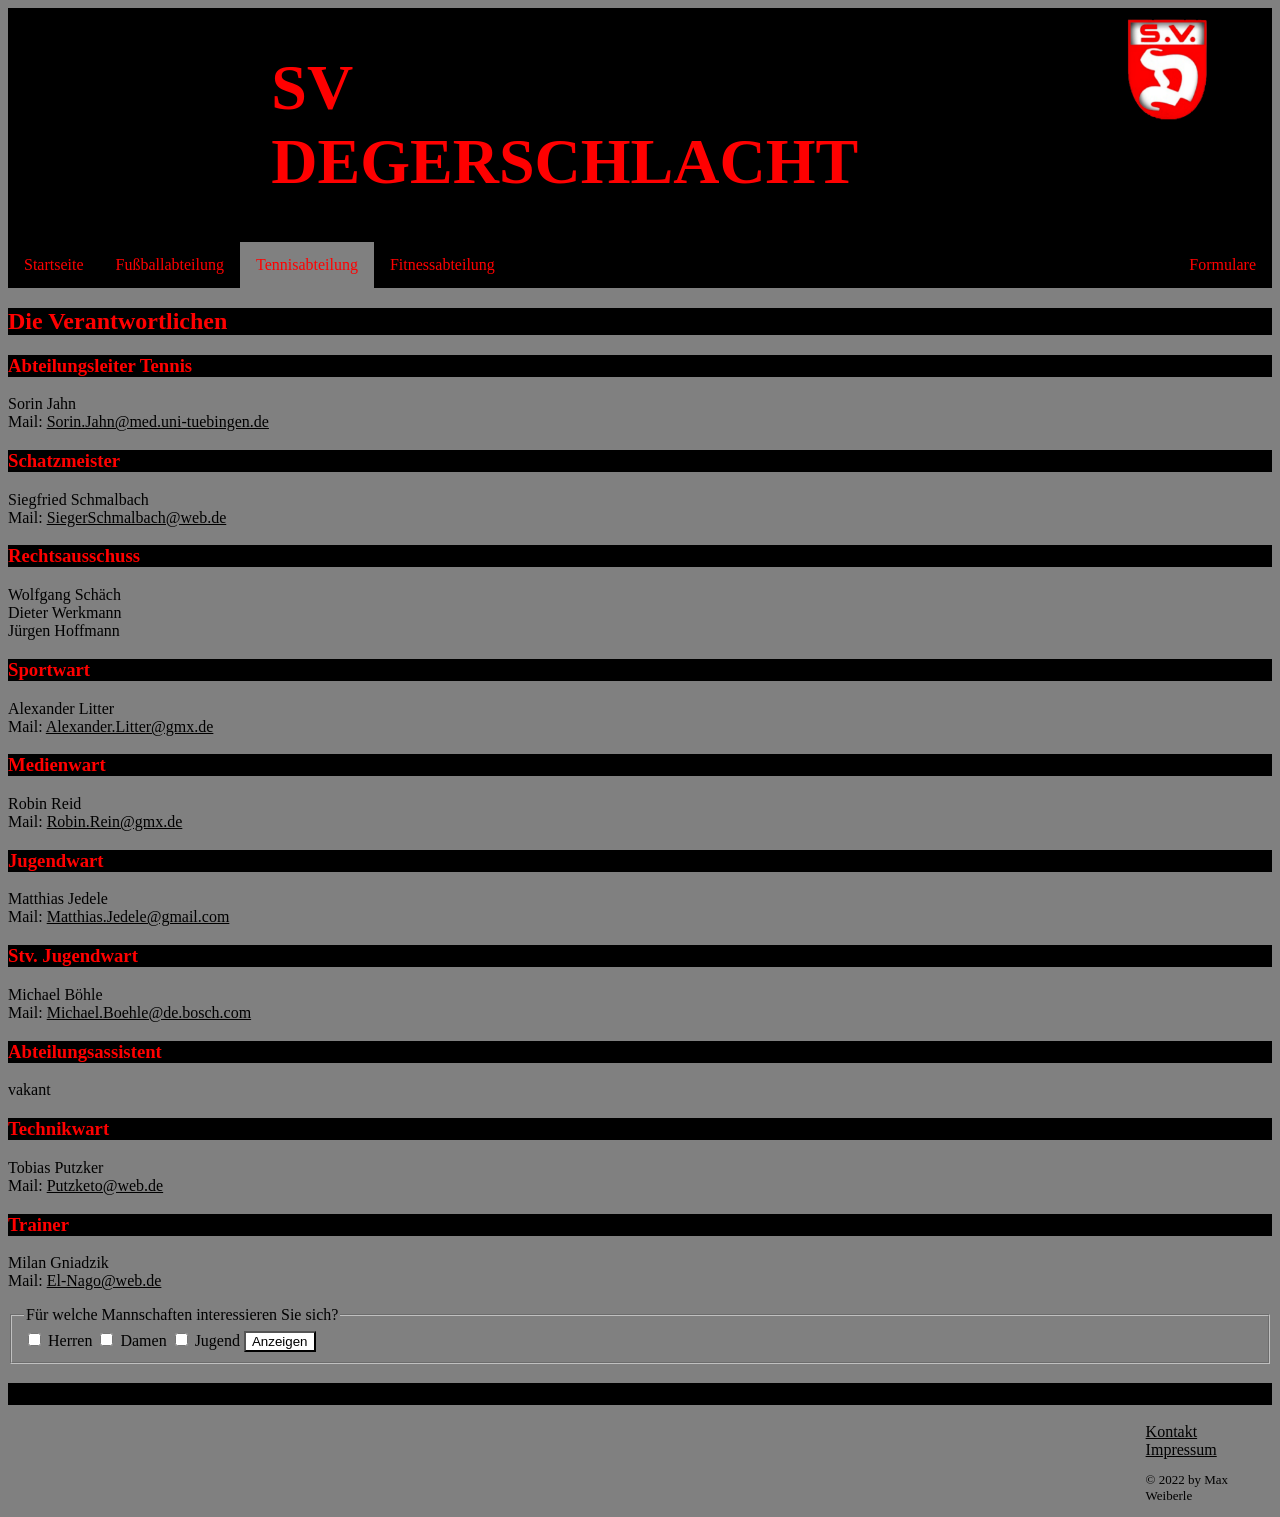
<file: WebsiteSVDegerschlacht/tennis.html>
<!doctype html>
<html lang="de">
  <head>
    <meta charset="utf-8">
    <meta name="viewport" content="width=device-width, initial-scale=1.0">
    <title>SV Degerschlacht Tennisabteilung</title>
    <link rel="stylesheet" href="css/stylesheet.css">
    <script src="js/scriptTennis.js" async></script>
  </head>
  <body>
    <header id="grid">
      <h1 class="center">SV DEGERSCHLACHT</h1>
      <a id="backlink" href="index.html"><img src="img/Logo.png" alt="Startseite" class="center">
      </a>
    </header>
    
    <nav id="navLeiste">
      <ul>
        <li><a href="index.html">Startseite</a></li>
        <li class="dropdown"><a class="dropbtn" href="fußball.html">Fußballabteilung</a>
        <div class="dropdown-content">
          <a href="tabelle.html">Aktuelle Tabellen</a>
          <a href="herren1.html">Herren 1</a>
          <a href="herren2.html">Herren 2</a>
        </div></li>
        <li><a class="active" tabindex="0" aria-current="page">Tennisabteilung</a></li>
        <li><a href="fitness.html">Fitnessabteilung</a></li>
        <li style="float:right"><a href="formulare.html">Formulare</a></li>
      </ul>
    </nav>

    <h2>Die Verantwortlichen</h2>
    <h3>Abteilungsleiter Tennis</h3>
    <p>Sorin Jahn <br>
    Mail: <a href="mailto:Sorin.Jahn@med.uni-tuebingen.de">Sorin.Jahn@med.uni-tuebingen.de</a></p>
    <h3>Schatzmeister</h3>
    <p>Siegfried Schmalbach <br>
    Mail: <a href="Siegerschmalbach@web.de">SiegerSchmalbach@web.de</a></p>
    <h3>Rechtsausschuss</h3>
    <p>Wolfgang Schäch <br>
    Dieter Werkmann <br>
    Jürgen Hoffmann </p>
    <h3>Sportwart</h3>
    <p>Alexander Litter <br>
    Mail: <a href="Alexander.Litter@gmx.de">Alexander.Litter@gmx.de</a></p>
    <h3>Medienwart</h3>
    <p>Robin Reid <br>
    Mail: <a href="Robin.Rein@gmx.de">Robin.Rein@gmx.de</a></p>
    <h3>Jugendwart</h3>
    <p>Matthias Jedele <br>
    Mail: <a href="Matthias.Jedele@gmail.com">Matthias.Jedele@gmail.com</a></p>
    <h3>Stv. Jugendwart</h3>
    <p>Michael Böhle <br>
    Mail: <a href="Michael.Boehle@de.bosch.com">Michael.Boehle@de.bosch.com</a></p>
    <h3>Abteilungsassistent</h3>
    <p>vakant</p>
    <h3>Technikwart</h3>
    <p>Tobias Putzker <br>
    Mail: <a href="Putzketo@web.de">Putzketo@web.de</a></p>
    <h3>Trainer</h3>
    <p>Milan Gniadzik <br>
    Mail: <a href="El-Nago@web.de">El-Nago@web.de</a></p>

    <fieldset>
      <legend>Für welche Mannschaften interessieren Sie sich?</legend>
      <input type="checkbox" name="mannschaft" id="check1">
      <label for="check1">Herren</label>
      <input type="checkbox" name="mannschaft" id="check2">
      <label for="check2">Damen</label>
      <input type="checkbox" name="mannschaft" id="check3">
      <label for="check3">Jugend</label>
      <button type="button" id="b3">Anzeigen</button>
    </fieldset>

    <div id="herren">
    <h2>Herren</h2>
    <h3>Herren 70</h3>
    <p>Staffelliga</p>
    <h3>Herren 50</h3>
    <p>Bezirksoberliga</p>
    <h3>Herren 1</h3>
    <p>Bezirksstaffel 1</p>
    <h3>Herren 2</h3>
    <p>Kreisstaffel 1</p>
    </div>

    <div id="damen">
    <h2>Damen</h2>
    <h3>Damen 1</h3>
    <p>Kreisstaffel 1</p>
    <h3>Hobby Damen</h3>
    <p>Hobby-Klasse-Doppel</p>
    </div>

    <div id="jugend">
    <h2>Jugend</h2>
    <h3>Junioren 1</h3>
    <p>Bezirksklasse 1</p>
    <h3>Junioren 2</h3>
    <p>Kreisstaffel 1</p>
    <h3>Juniorinnen</h3>
    <p>Bezirksstaffel 1</p>
    <h3>Knaben</h3>
    <p>Kreisstaffel 2</p>
    </div>

    <h3 style="color: black;">Banner</h3>

    <footer class="rightF">
        <a href="kontakt.html">Kontakt</a>
        <a href="impressum.html">Impressum</a>
        <p>© 2022 by Max Weiberle</p>
      </footer>
  
    </body>
  </html>
</file>
<file: WebsiteSVDegerschlacht/css/stylesheet.css>
header {
    display: grid;
    grid-template-columns: repeat(4, 1fr);
    grid-template-rows: 1fr;
    grid-column-gap: 0px;
    grid-row-gap: 0px;
    background-color: black;
}

header h1 {
    font-size: 4em;
    font-weight: bold;
    grid-column: 1 / 6;
    color: red;
}

header a {
    grid-column: 6 / 6;
    grid-row: auto;
    background-color: black;
}

body {
    background-color: gray;
}
footer p {
    font-size: small;
}

h1 {
    align-self: auto;
    font-size: 6em;
}
h2 , h3 {
    background-color: black;
    color: red;
}
a {
    color: black;
}
ul {
    list-style-type: none;
    margin: 0;
    padding: 0;
    overflow: auto;
    background-color: black;
}
li {
    float: left;
}
li:last-child {
    border-right: none ;
}
li a {
    display: block;
    color: red;
    text-align: center;
    padding: 14px 16px;
    text-decoration: none;
}
li a, .dropbtn {
    display: inline-block;
    text-align: center;
    padding: 14px 16px;
    text-decoration: none;
}
li.dropdown {
    display: inline-block;
}
.dropdown-content {
    display: none;
    position: absolute;
    background-color: black;
    min-width: 160px;
    box-shadow: 0px 8px 16px 0px rgba(0,0,0,0.2);
    z-index: 1;
}
.dropdown-content a {
    color: red;
    padding: 12px 16px;
    text-decoration: none;
    display: block;
    text-align: left;
}
.dropdown-content a:hover {
    background-color: gray;
}
.dropdown:hover .dropdown-content {
  display: block;
}
li a:hover {
    background-color: gray;
}

th, td {
    border: thin solid;
    border-collapse: separate;
}

button {
    background-color: white;
}

form select option:first-of-type {
    display: none;
}

.center {
	display: block;
	margin-left: auto;
	margin-right: auto;
    width: 50%;
}
.right {
    display: block;
    margin-left: auto;
    margin-right: 5;
    width: 20%;
}
.rightF {
    display: block;
    margin-left: auto;
    margin-right: 5;
    width: 10%;
}
.left {
    display: block;
    margin-left: 10;
    margin-right: auto;
    width: auto;
}
.invisible {
    opacity: 0;
    height: 0;
}
.visible {
    opacity: 1;
    height: auto;
}
.active {
    background-color: gray;
}

#legende1 {
    font-size: smaller;
    font-weight: bold;
    display: none;
}
#legende2 {
    font-size: small;
    display: none;
}
#legende3 {
    font-size: smaller;
    font-weight: bold;
    display: none;
}
#legende4 {
    font-size: small;
    display: none;
}
#stand {
    font-size: small;
}
#stand1 {
    font-size: small;
}
#grid {
    display: grid;
    height: auto;
    grid-template-columns: repeat(6, 1fr);
}
#herren1 {
    display: none;
}
#herren2 {
    display: none;
}
#herren {
    display: none;
}
#damen {
    display: none;
}
#jugend {
    display: none;
}
#eltern {
    display: none;
}
#ganzkoerper {
    display: none;
}
#superFitness {
    display: none;
}
#skigymnastik {
    display: none;
}
#freizeit {
    display: none;
}
#yoga {
    display: none;
}
#cardio {
    display: none;
}
#manner {
    display: none;
}
</file>
